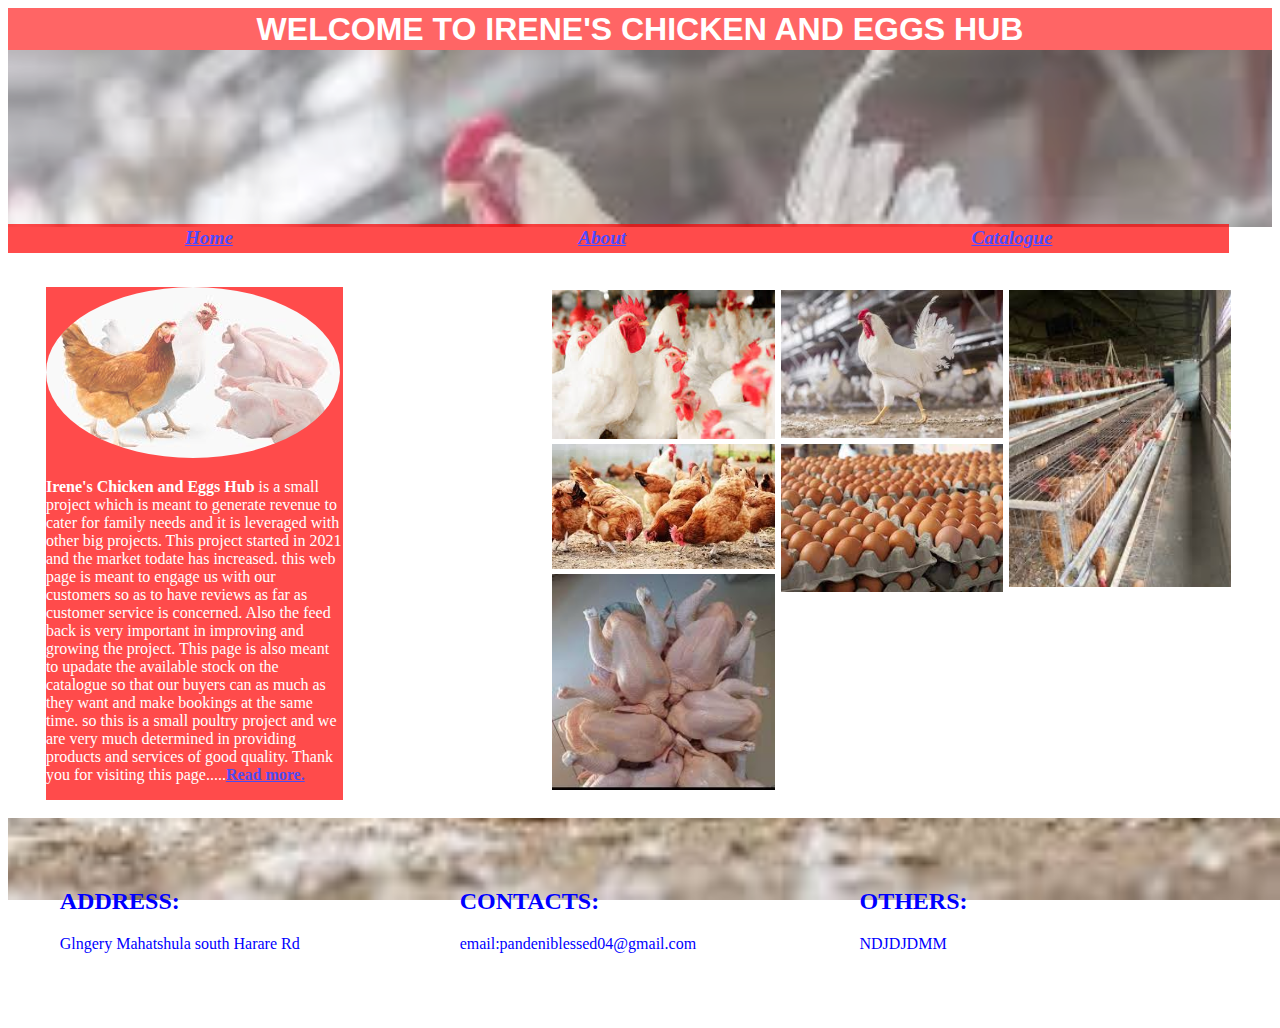
<file: index.html>
<!DOCTYPE html>
<html>
    <head>
        <title>Irene's Chicken and Eggs Hub</title>
        <link rel="icon" type="image/x-icon" href="download.ico">
        <link rel="stylesheet" href="style.css">
    </head>

    <body>

        <div class="page">
            <h1>WELCOME TO IRENE'S CHICKEN AND EGGS HUB</h1>
            <div class="header">
                
            </div>
            <dv class="navigate">
                <a href="#Home"><b> Home</b></a>
                <a href="aboutus.html" target="_parent"><b>About</b></a>
                <a href="#Catalogue"><b>Catalogue</b></a>
            </dv>


            <div class="c-section">
            <div class="pictures">
                
                <img src="layers.jpeg" title="layers in cages">
                <img src="background.jpeg" alt="broiler and a layer" title="rooster">
                <img src="broilers-1.jpeg" alt="broiler and a layer" title="8 weeks old">
                <img src="eggs.jpeg" alt="broiler and a layer" title="crate of 30" onclick="alert('do you want to order?')">
                <img src="off-layers.jpeg" alt="broiler and a layer" title="off-layers">
                
                <img src="Slaughtered-b.jpeg" alt="broiler and a layer" title="slautered at 6 weeks" onclick="alert('you can view more pictures in the catalogue.')">
               
            </div>
                <div class="short-desc">
                    <img class="image" src="images.jpeg" alt="eggs">
                    <p><b>Irene's Chicken and Eggs Hub</b> is a small project which is meant to generate revenue to cater for family needs and it is leveraged with other big projects. This project started in 2021 and the market todate has increased. this web page is meant to engage us with our customers so as to have reviews as far as customer service is concerned. Also the feed back is very important in improving and growing the project. This page is also meant to upadate the available stock on the catalogue so that our buyers can as much as they want and make bookings at the same time. so this is a small poultry project and we are very much determined in providing products and services of good quality. Thank you for visiting this page.....<a href="aboutus.html"><b>Read more.</b></a></p>
                    
                </div>
             </div>   
              
              
                <div class="footer">
                    <div class="column">
                        <h2>OTHERS:</h2>
                        <p>NDJDJDMM</p>
                    </div>
                    <div class="column">
                        <h2>CONTACTS:</h2>
                        <p>email:pandeniblessed04@gmail.com</p>
                    </div>
                    <div class="column">
                        <h2>ADDRESS:</h2>
                        <P>Glngery Mahatshula south  Harare Rd</P>
                    </div>
                   </div>
        </div>
       
    </body>
</file>
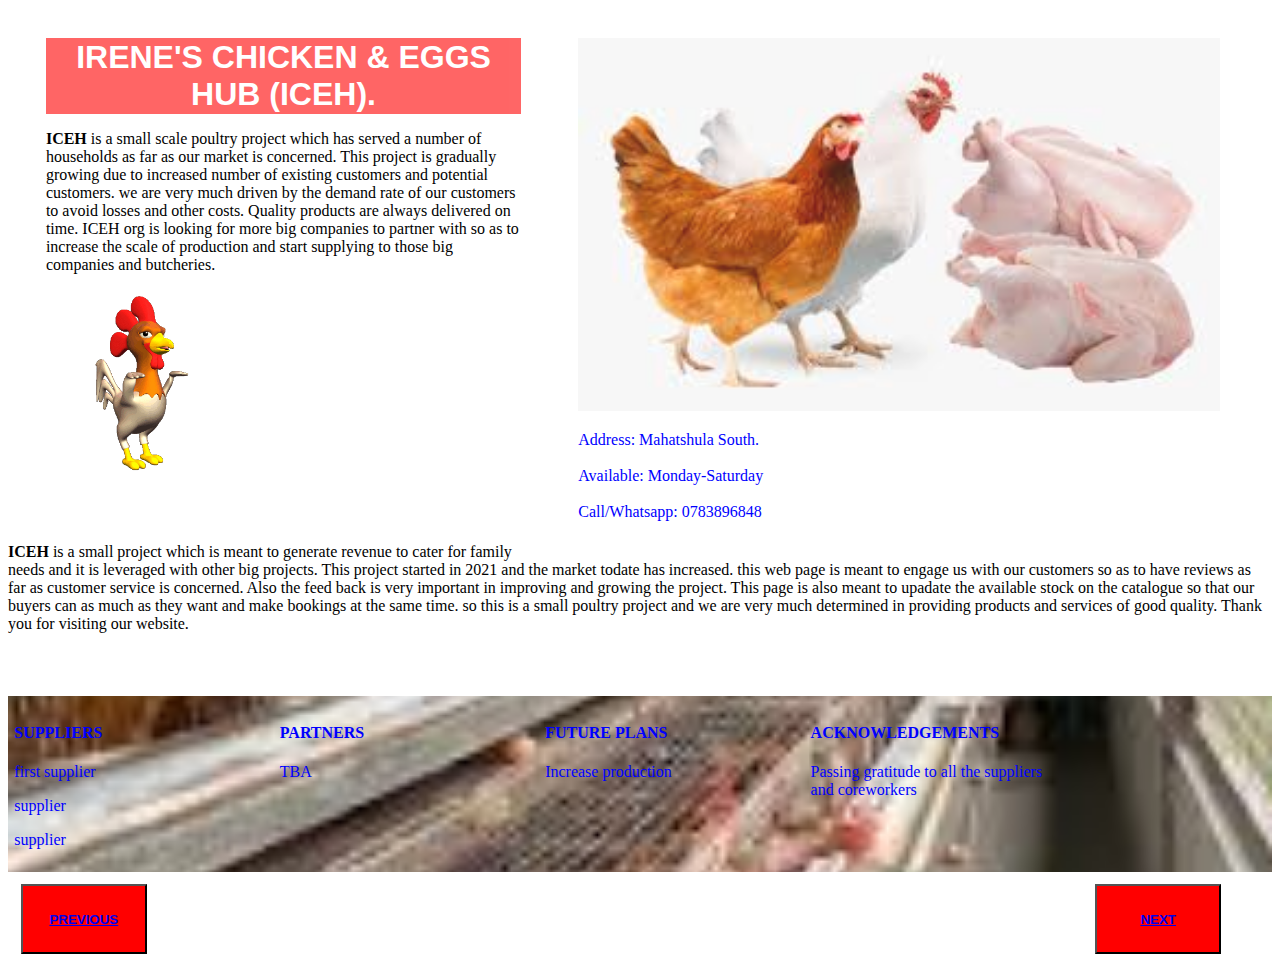
<file: aboutus.html>
<!DOCTYPE html>
<html>
    <head>
        <title>About Us</title>
        <link rel="icon" type="image/x-icon" href="about.ico">
        <link rel="stylesheet" href="style.css">
    </head>
    <body class="about">
        <div class="upper">
            <div class="location">
                <img src="images.jpeg" alt="feeding broiler">
                <p>Address: Mahatshula South.<br><br>Available: Monday-Saturday<br><br>Call/Whatsapp: 0783896848</p>
            </div>
            <div class="intro">
                <h1>IRENE'S CHICKEN & EGGS HUB (ICEH).</h1>
                <P><strong>ICEH</strong> is a small scale poultry project which has served a number of households as far as our market is concerned. This project is gradually growing due to increased number of existing customers and potential customers. we are very much driven by the demand rate of our customers to avoid losses and other costs. Quality products are always delivered on time. ICEH org is looking for more big companies to partner with so as to increase the scale of production and start supplying to those big companies and butcheries.</P>
                <img  src="dancing.gif" alt="gif">
            </div>
            </div>
            <p><b>ICEH</b> is a small project which is meant to generate revenue to cater for family needs and it is leveraged with other big projects. This project started in 2021 and the market todate has increased. this web page is meant to engage us with our customers so as to have reviews as far as customer service is concerned. Also the feed back is very important in improving and growing the project. This page is also meant to upadate the available stock on the catalogue so that our buyers can as much as they want and make bookings at the same time. so this is a small poultry project and we are very much determined in providing products and services of good quality. Thank you for visiting our website.</p>
              <div class="footers">
                <div class="columns">
                  <h4>SUPPLIERS</h4>
                    <p>first supplier</p>
                    <p>supplier</p>
                    <p>supplier</p>
                    </div>
                 
                  <div class="columns">
                    <h4>PARTNERS</h4>
                    <p> TBA</p>
                  </div>
                  <div class="columns">
                    <h4>FUTURE PLANS</h4>
                    <p> Increase production</p>
                  </div>
                  <div class="columns">
                    <h4>ACKNOWLEDGEMENTS</h4>
                    <p> Passing gratitude to all the suppliers and coreworkers</p>
                  </div>
                </div>
                 
                    <button type="button" title="go back to home page"><a href="index.html"><b>PREVIOUS</b></a></button>
                    <button class="next" type="button" title="go to catalogue"><a href="#Catalogue"><b>NEXT</b></a></button>
                 

        </div>
    </body>

</html>
</file>
<file: style.css>
body{
    background-color: white;

}

.page{
    display:flexbox;
    align-content:center;
    width:auto;

    height:fit-content;
    
    
}
h1{
    text-align: center;
    color:white;
    font-family:'Segoe UI', Tahoma, Geneva, Verdana, sans-serif;
    background-color:red;
    opacity:0.6;
    padding:0.2%;
    margin:0%;
    width:45;

}
.header{
    background-image: url('background.jpeg');
    background-repeat: no-repeat;
    background-attachment: fixed;
    background-size: 100%100%;
    width:auto;
    height:auto;
    padding:7%;
    opacity:0.7;
    
 
}

.navigate{
    background-color:red;
    opacity:0.7;
    overflow:hidden;
    width: 100%;
    padding:0.5%;
    margin:2,8%;
    margin-top:1%;
    
 
}

.navigate a{
   
    color:blue;
   text-align: center;
   position:sticky;
    padding:0.5%;
    margin:13%;
    opacity:1.0;
    font-style: italic;
    font-size: larger;
    
  
   
}
a:hover{
    background-color:brown;
    opacity:0.7;
    color:white;

}
 a:active{
    color:red;
}
.c-section{
    width:auto;
    height: auto;
    margin:3%;
}

.pictures{
    width: 75%;
    float:right;
    margin:0%;
    
}
.pictures img{
    float:right;
    width: 25%;
    height:5%;
    margin:0.3%;

}
.pictures img:hover{
    opacity:0.5;
}

.short-desc{
    width:25%;
    margin:0%;
    background-color: red;
    opacity:0.7;
    color:white;
    float:left;
   
}
.image{
   border-radius:90%;
}
   

.footer{
    background-image:url('background.jpeg');
    background-size:100%100%;
    background-attachment:fixed;
    background-repeat: no-repeat;
    width: 95%;
    height: 10%;
    padding:4%;
    margin-top: 45%;
    overflow: hidden;
}
.column{
    width: 33.3%;
    float:right;
    color:blue;
}
.column:hover{
    color:white;
    background-color: red;
    opacity:0.5;
}
.about{
    width:auto;
    height:auto;
    display:flexbox;
}
.upper{
   
    width: auto;
    height: auto;
    margin:3%;
   
   
}
.location{
    width: 60%;
    height: auto;
    float:right;
    margin-bottom: 1%;
}
.location img{
       width: 90%;
       height:40%;
       padding:0%;
       margin-left: 8%;
       opacity:0.9;

       
}
.location p{
    color:blue;
    margin-left: 8%;
}
.intro{
    width: 40%;
    height: auto;
    float:left;
    margin-bottom: 5%;

}
.intro img{
    width:40%;
}
.footers{
    width:100%;
    background-image:url('layers.jpeg');
    background-repeat: no-repeat;
    background-attachment: fixed;
    background-size: cover;

    margin-top:5%;
    overflow:hidden;
    padding:0%;



}
.columns{
    width: 20%;
    float:left;
    margin:0.5%;
    color:blue;
    
}
.columns:hover{
    color:white;
    background-color: red;
    opacity:0.7;
}



button{
    width: 10%;
    float:left;
    padding:2%;
    background-color: red;
    margin-top: 1%;
    margin-left: 1%;
    
 
}
.next{
    margin-left:75%;
}
.next:hover{
    background-color: green;
}
</file>
